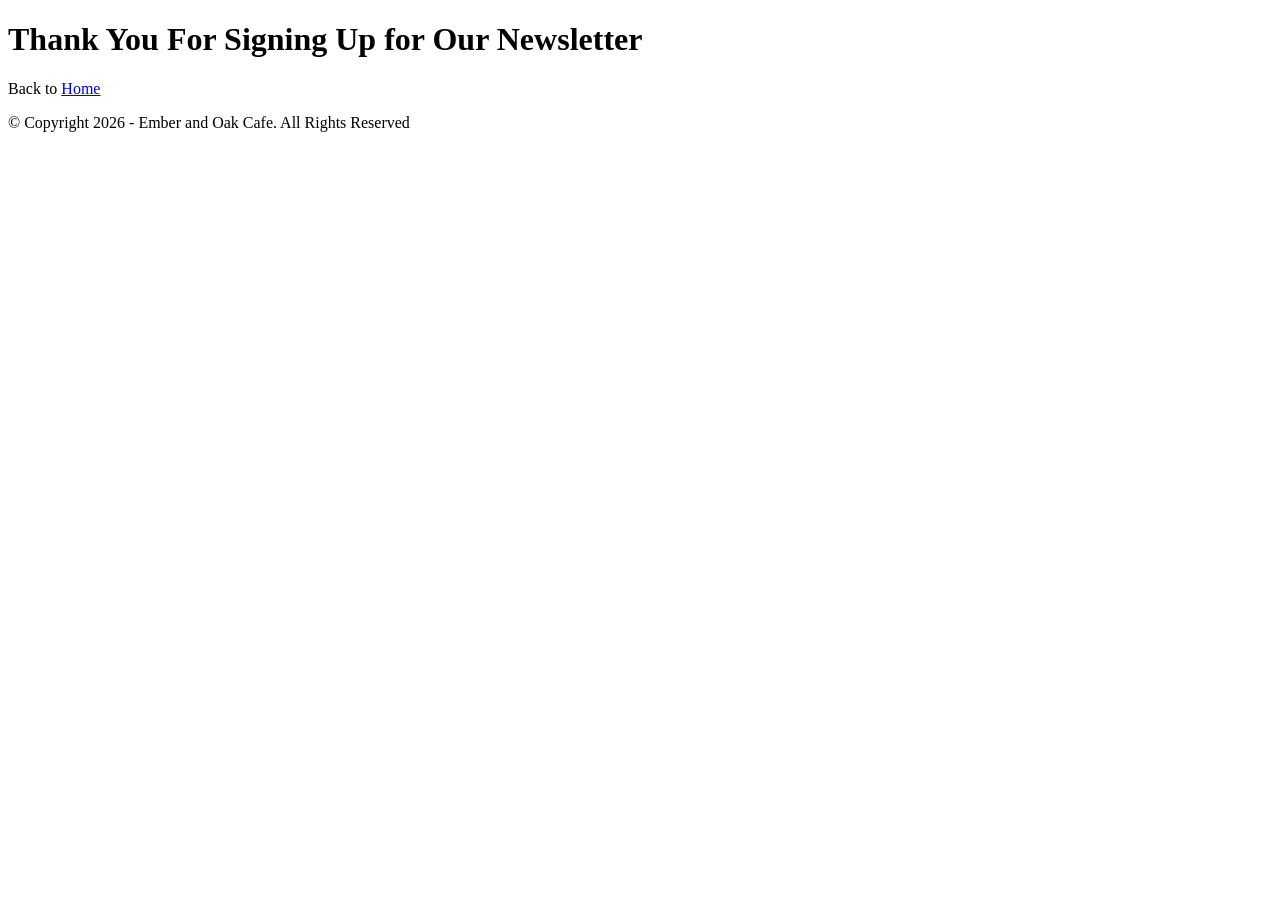
<file: thank-you.html>
<!DOCTYPE html>
<html lang="en">
    <head>
        <meta charset="UTF-8">
        <title>Thank You!</title>
    </head>
    <body>
        <main>
            <h1>Thank You For Signing Up for Our Newsletter</h1>
            <p>Back to <a href="index.html">Home</a></p>
        </main>
        <footer>
            <p>&copy; Copyright 2026 - Ember and Oak Cafe. All Rights Reserved</p>
            </form>
        </footer>
    </body>
</html>
</file>
